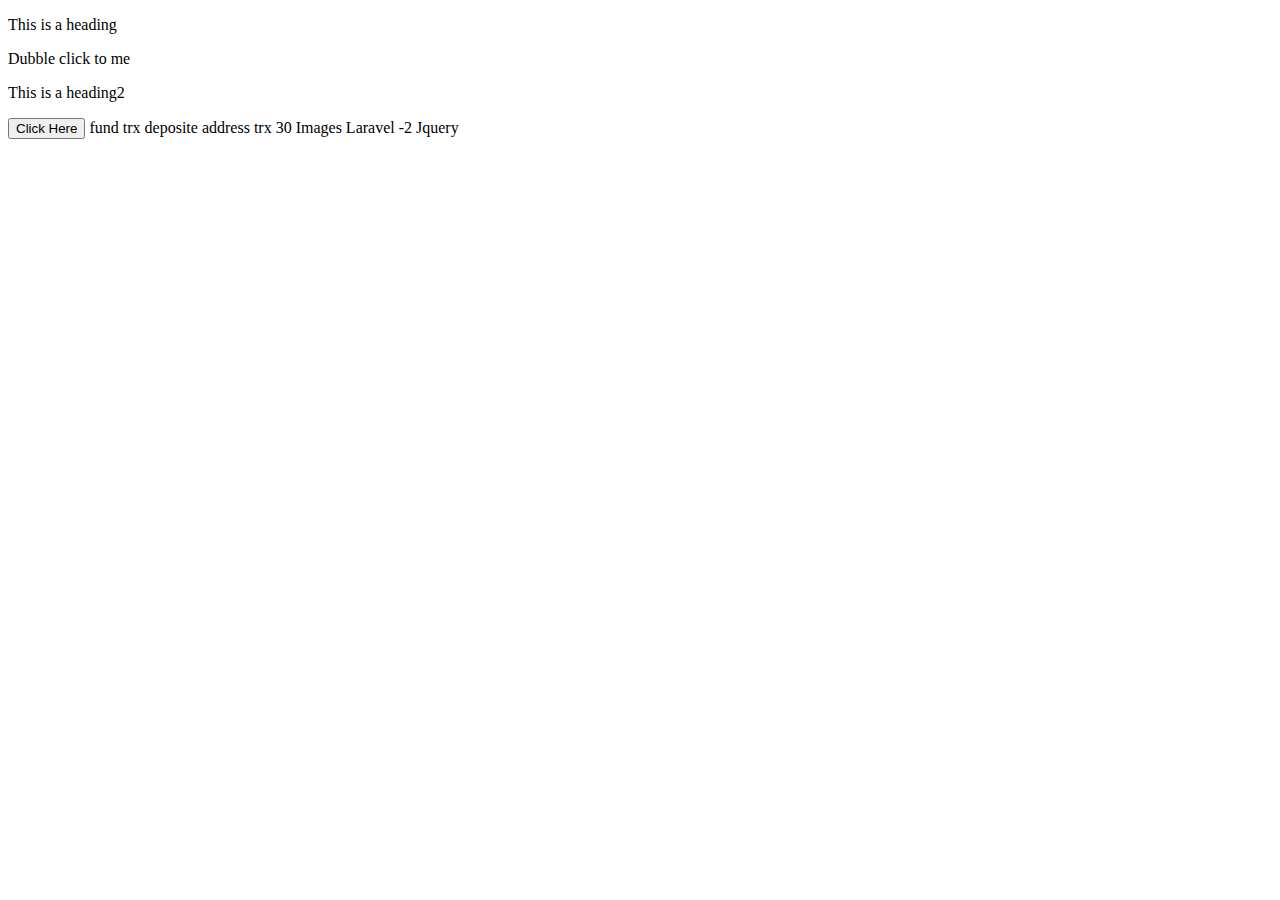
<file: index.html>
<!DOCTYPE html>
<html>

<head>
    <script src="https://ajax.googleapis.com/ajax/libs/jquery/3.6.0/jquery.min.js"></script>
    <script>
        $(document).ready(function() {
            $(".paragraph").click(function() {
                $(this).hide();
            });
            $("button").click(function() {
                $("p").show();
            });
            $(".dbl").dblclick(function() {
                $(this).hide();
            });
        });
    </script>
</head>

<body>
    <p class="paragraph">This is a heading</p>
    <p class="dbl">Dubble click to me</p>
    <p class="paragraph">This is a heading2</p>
    <button>Click Here</button>
</body>

</html>

fund trx deposite address

trx


30 Images 

Laravel -2

Jquery
</file>
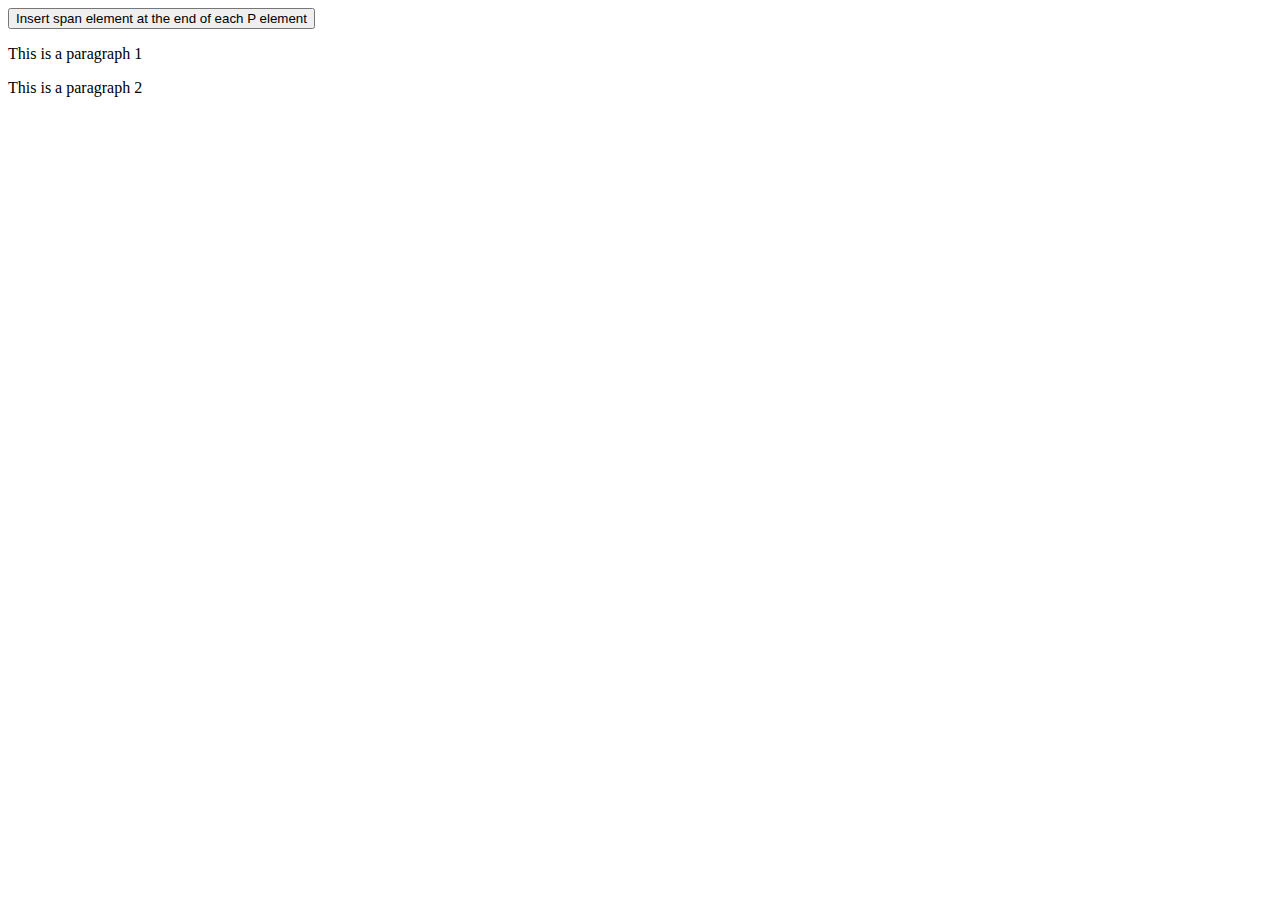
<file: appendTo.html>
<!DOCTYPE html>
<html>
<!-- appendTo Method -->

<head>
    <script src="https://ajax.googleapis.com/ajax/libs/jquery/3.6.0/jquery.min.js"></script>
    <script>
        $(document).ready(function() {
            $("button").click(function() {
                $("<span>Hello World</span>").appendTo("p");
            });
        });
    </script>
</head>

<body>
    <button>Insert span element at the end of each P element</button>
    <p>This is a paragraph 1</p>
    <p>This is a paragraph 2</p>
</body>

</html>
</file>
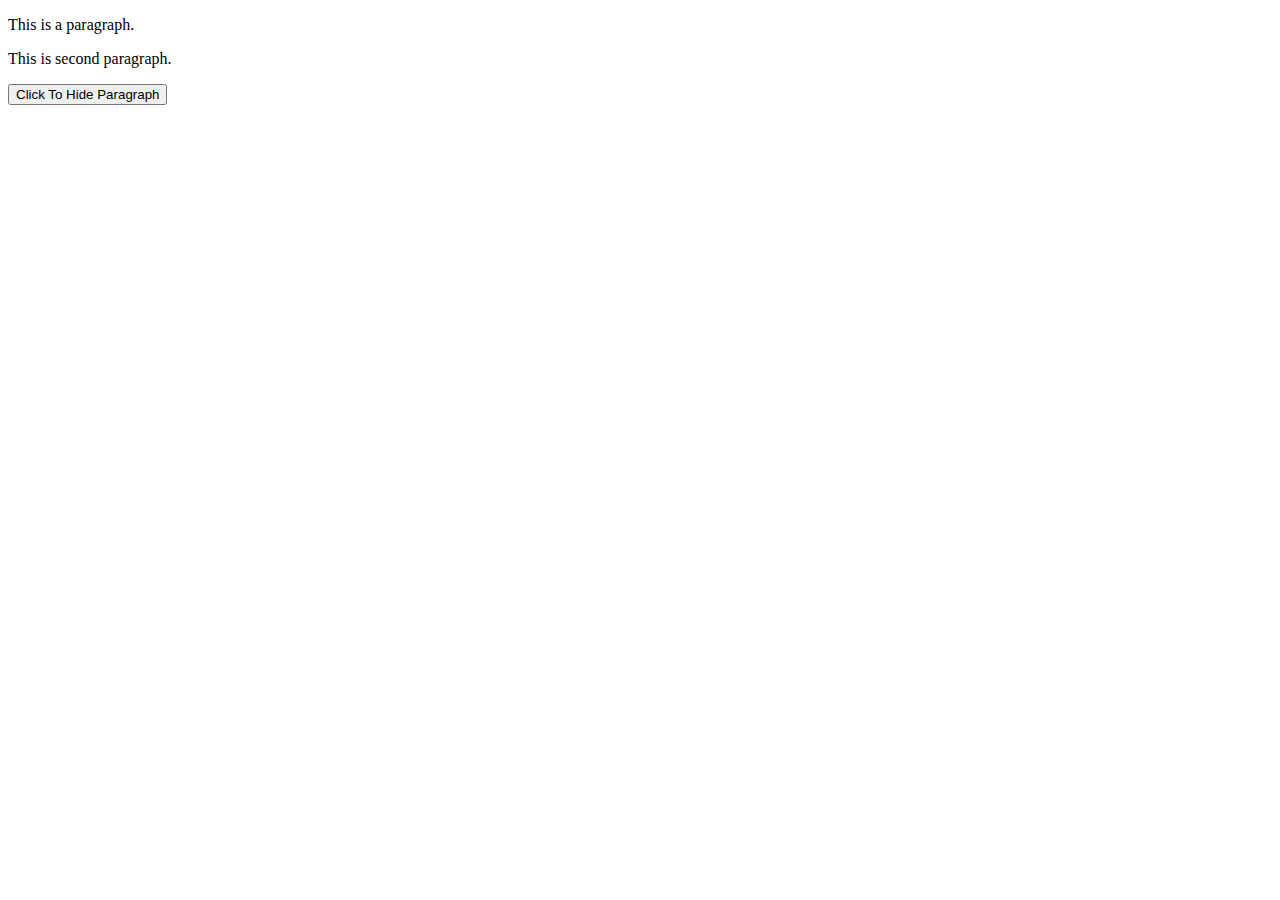
<file: demo.html>
<!DOCTYPE html>
<html lang="en">

<head>
    <meta charset="UTF-8">
    <meta http-equiv="X-UA-Compatible" content="IE=edge">
    <meta name="viewport" content="width=device-width, initial-scale=1.0">
    <script src="https://ajax.googleapis.com/ajax/libs/jquery/3.6.0/jquery.min.js"></script>
    <title>Practice</title>
    <script>
        $(document).ready(function() {
            $('button').click(function() {
                $("p").toggle();
            });
        });
    </script>
</head>

<body>

    <p>This is a paragraph.</p>
    <p>This is second paragraph.</p>
    <button>Click To Hide Paragraph</button>

</body>

</html>
</file>
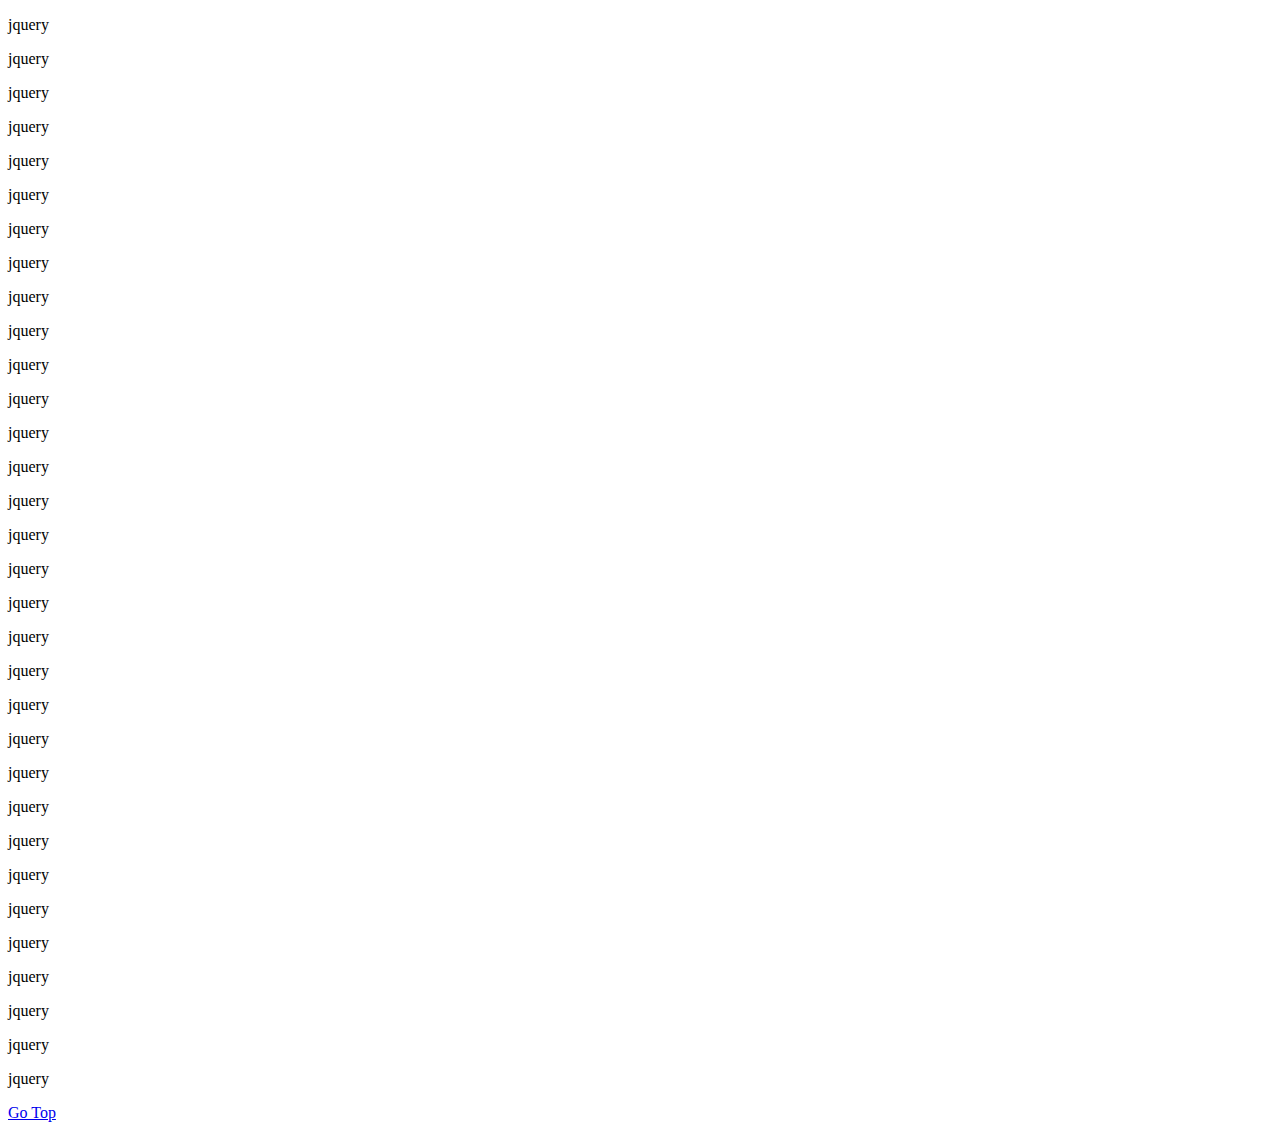
<file: scroll-to-top.html>
<!DOCTYPE html>
<html>
<!-- bind() or On() method -->

<head>
    <script src="https://ajax.googleapis.com/ajax/libs/jquery/3.6.0/jquery.min.js"></script>
    <script>
        $(document).ready(function() {
            $("a[href='#top']").click(function() {
                $("html, body").animate({
                    scrollTop: 0
                }, "slow");
            });
        });
    </script>
</head>

<body>
    <p>jquery</p>
    <p>jquery</p>
    <p>jquery</p>
    <p>jquery</p>
    <p>jquery</p>
    <p>jquery</p>
    <p>jquery</p>
    <p>jquery</p>
    <p>jquery</p>
    <p>jquery</p>
    <p>jquery</p>
    <p>jquery</p>
    <p>jquery</p>
    <p>jquery</p>
    <p>jquery</p>
    <p>jquery</p>
    <p>jquery</p>
    <p>jquery</p>
    <p>jquery</p>
    <p>jquery</p>
    <p>jquery</p>
    <p>jquery</p>
    <p>jquery</p>
    <p>jquery</p>
    <p>jquery</p>
    <p>jquery</p>
    <p>jquery</p>
    <p>jquery</p>
    <p>jquery</p>
    <p>jquery</p>
    <p>jquery</p>
    <p>jquery</p>
    <a href='#top'>Go Top</a>
</body>

</html>
</file>
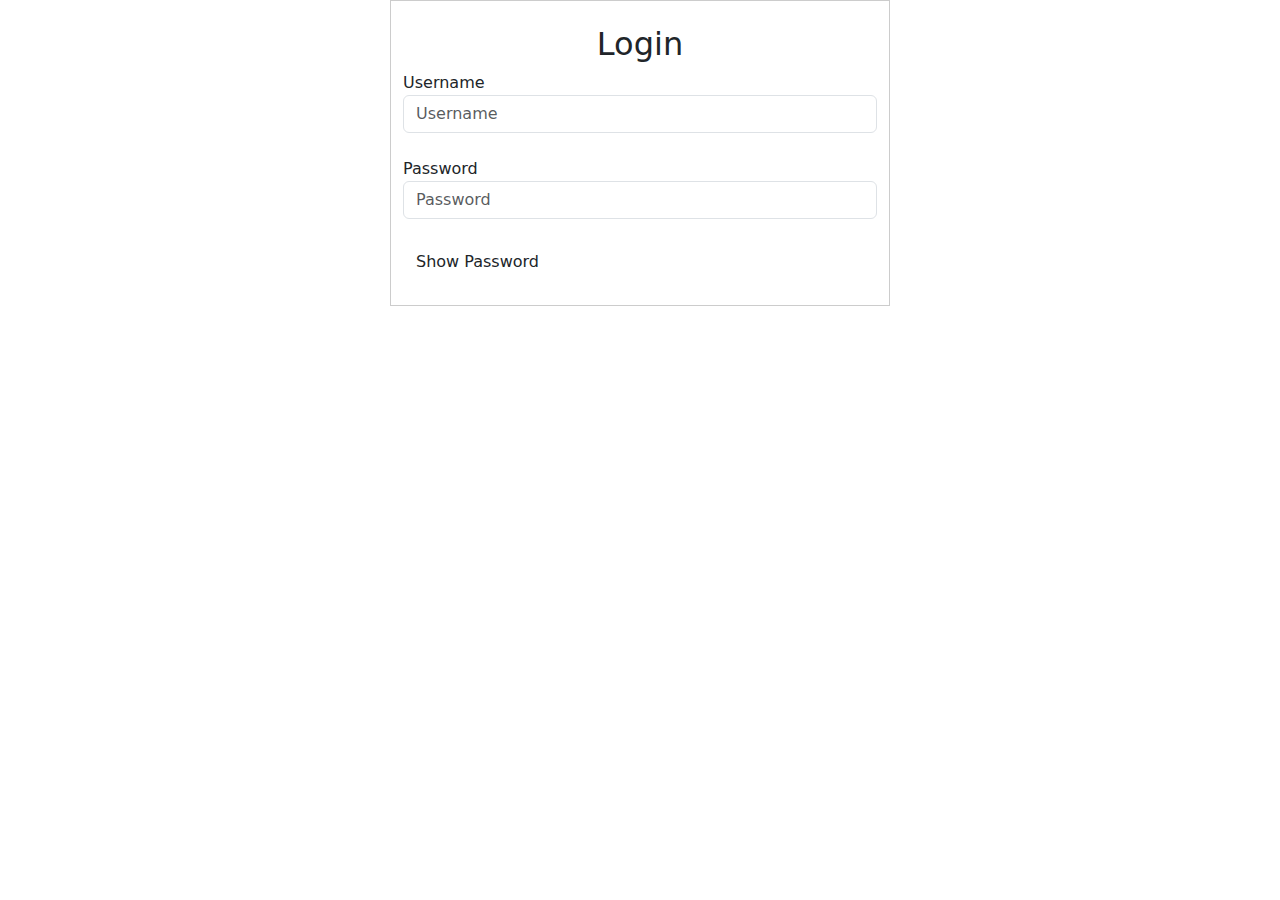
<file: show-password-button-using-jquery.html>
<!DOCTYPE html>
<html lang="en">

<head>
    <title>Bootstrap Example</title>
    <meta charset="utf-8">
    <meta name="viewport" content="width=device-width, initial-scale=1">
    <link href="https://cdn.jsdelivr.net/npm/bootstrap@5.3.2/dist/css/bootstrap.min.css" rel="stylesheet">
    <script src="https://ajax.googleapis.com/ajax/libs/jquery/3.7.1/jquery.min.js"></script>
    <script src="https://cdn.jsdelivr.net/npm/bootstrap@5.3.2/dist/js/bootstrap.bundle.min.js"></script>
</head>

<body>

    <div class="container" style="width:500px; border:1px solid #ccc;">
        <br />
        <h2 align="center">Login</h2>
        <form id="login_form">
            <label>Username</label>
            <input type="text" name="username" id="username" placeholder="Username" class="form-control" />
            <br />
            <label>Password</label>
            <input type="password" name="password" id="password" placeholder="Password" class="form-control" />
            <br />
            <button type="button" id="show_password" name="show_password" class="btn btn-default">Show Password</button>
        </form>
        <br />
    </div>
    <script>
        $(document).ready(function () {
            $('#show_password').on('click', function () {
                var passwordField = $('#password');
                var passwordFieldType = passwordField.attr('type');
                if (passwordField.val() != '') {
                    if (passwordFieldType == 'password') {
                        passwordField.attr('type', 'text');
                        $(this).text('Hide Password');
                    }
                    else {
                        passwordField.attr('type', 'password');
                        $(this).text('Show Password');
                    }
                }
                else {
                    alert("Please Enter Password");
                }
            });
        });  
    </script>
</body>

</html>
</file>
